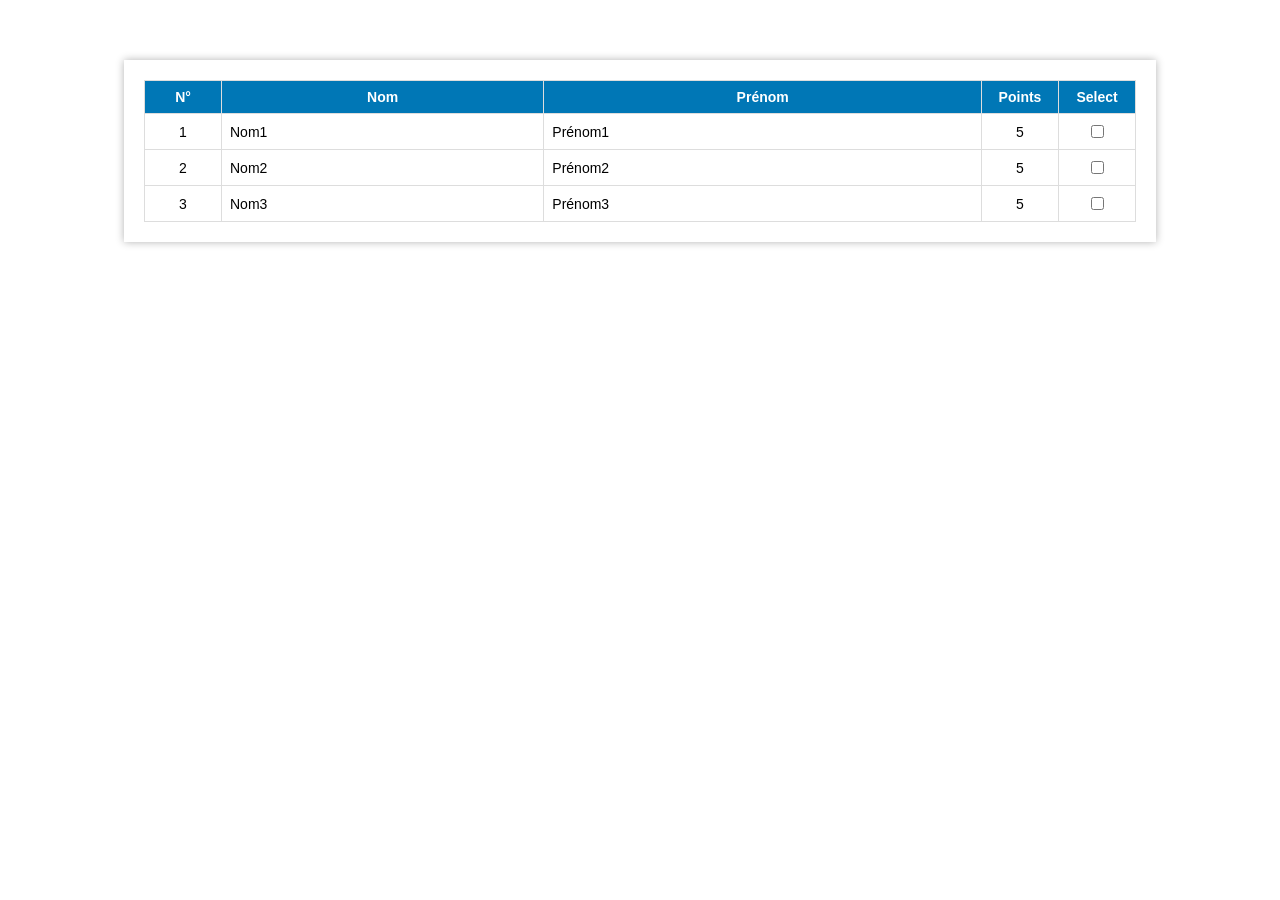
<file: etape1/index.html>
<!DOCTYPE html>
<html lang="fr">

<head>
    <meta charset="UTF-8">
    <title>CRUD-Persons - Etape 1</title>
    <link rel="stylesheet" href="style.css">
</head>

<body>
    <div id="table_container">
        <table id="table_persons">
            <tr>
                <th>N°</th>
                <th>Nom</th>
                <th>Prénom</th>
                <th>Points</th>
                <th>Select</th>
            </tr>
            <tr>
                <td class="col_number">1</td>
                <td class="col_text">Nom1</td>
                <td class="col_text">Prénom1</td>
                <td class="col_number">5</td>
                <td class="col_chkbox"><input type="checkbox" /></td>
            </tr>
            <tr>
                <td class="col_number">2</td>
                <td class="col_text">Nom2</td>
                <td class="col_text">Prénom2</td>
                <td class="col_number">5</td>
                <td class="col_chkbox"><input type="checkbox" /></td>
            </tr>
            <tr>
                <td class="col_number">3</td>
                <td class="col_text">Nom3</td>
                <td class="col_text">Prénom3</td>
                <td class="col_number">5</td>
                <td class="col_chkbox"><input type="checkbox" /></td>
            </tr>
        </table>
    </div>
</body>

</html>
</file>
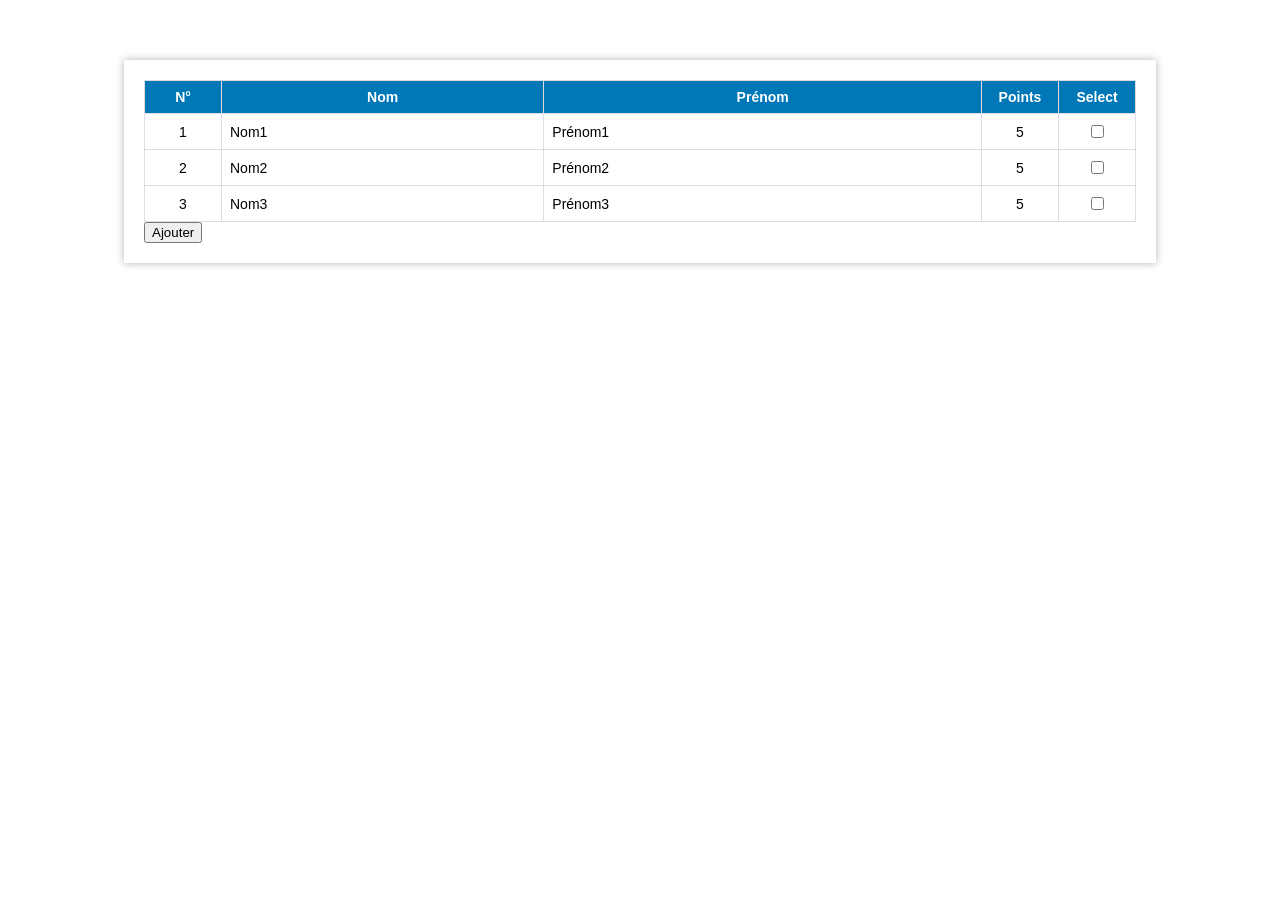
<file: etape2/index.html>
<!DOCTYPE html>
<html lang="fr">

<head>
    <meta charset="UTF-8">
    <title>CRUD-Persons - Etape 1</title>
    <link rel="stylesheet" href="style.css">
</head>

<body>
    <div id="table_container">
        <table id="table_persons">
            <tr>
                <th>N°</th>
                <th>Nom</th>
                <th>Prénom</th>
                <th>Points</th>
                <th>Select</th>
            </tr>
            <tr>
                <td class="col_number">1</td>
                <td class="col_text">Nom1</td>
                <td class="col_text">Prénom1</td>
                <td class="col_number">5</td>
                <td class="col_chkbox"><input type="checkbox" /></td>
            </tr>
            <tr>
                <td class="col_number">2</td>
                <td class="col_text">Nom2</td>
                <td class="col_text">Prénom2</td>
                <td class="col_number">5</td>
                <td class="col_chkbox"><input type="checkbox" /></td>
            </tr>
            <tr>
                <td class="col_number">3</td>
                <td class="col_text">Nom3</td>
                <td class="col_text">Prénom3</td>
                <td class="col_number">5</td>
                <td class="col_chkbox"><input type="checkbox" /></td>
            </tr>
        </table>
        <button onclick="doInsertRowTable(99, 'nom', 'prenom', 10)"> Ajouter</button>
        <script src="script.js"> </script>
    </div>
</body>

</html>
</file>
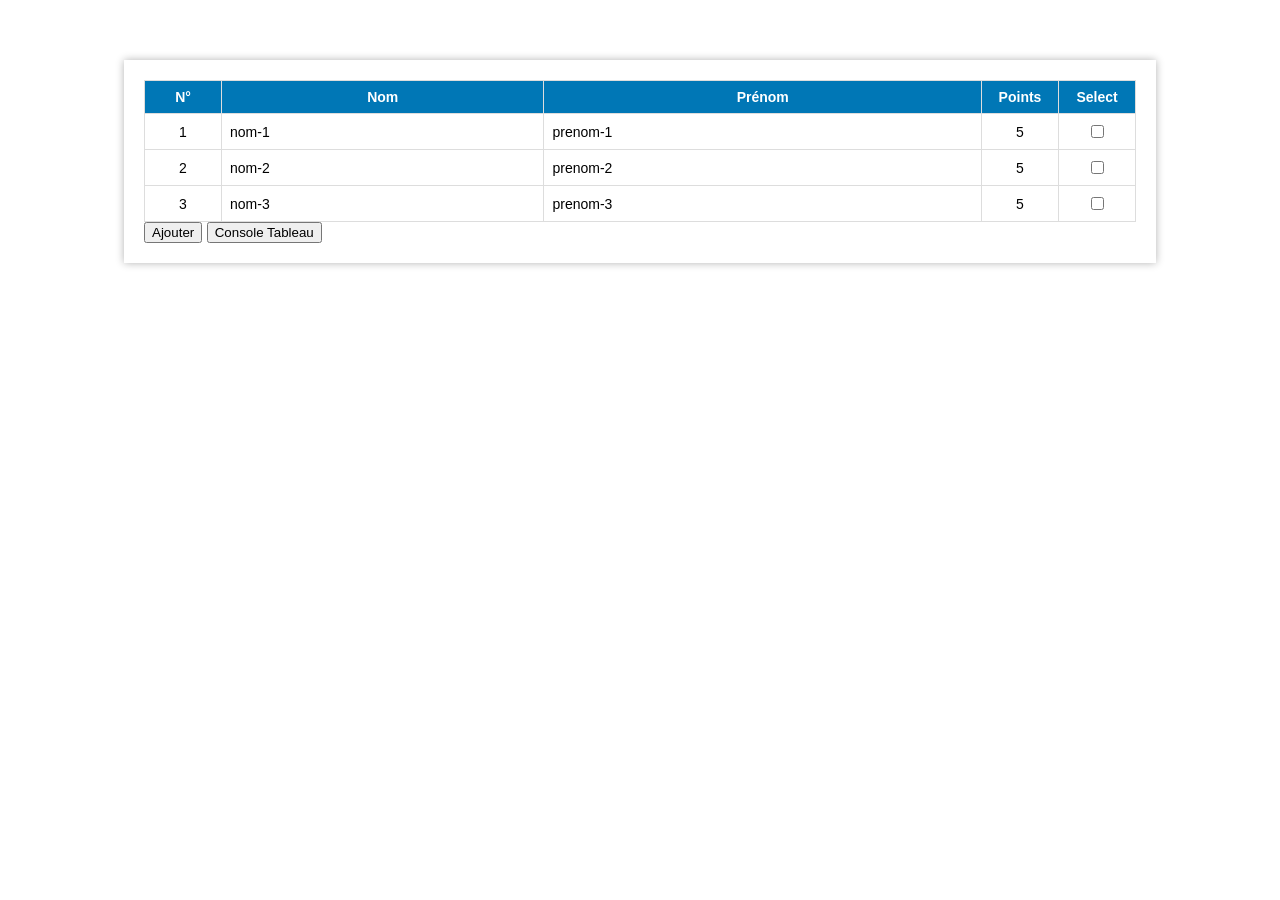
<file: etape3/index.html>
<!DOCTYPE html>
<html lang="fr">

<head>
    <meta charset="UTF-8">
    <title>CRUD-Persons - Etape 1</title>
    <link rel="stylesheet" href="style.css">
</head>

<body>
    <div id="table_container">
        <table id="table_persons">
            <tr>
                <th>N°</th>
                <th>Nom</th>
                <th>Prénom</th>
                <th>Points</th>
                <th>Select</th>
            </tr>

        </table>
        <button onclick="doInsertRowTable(99, 'nom', 'prenom', 10)"> Ajouter</button>
        <button onclick="consoleTableau()">Console Tableau</button>
        <script src="script.js"> </script>
    </div>
</body>

</html>
</file>
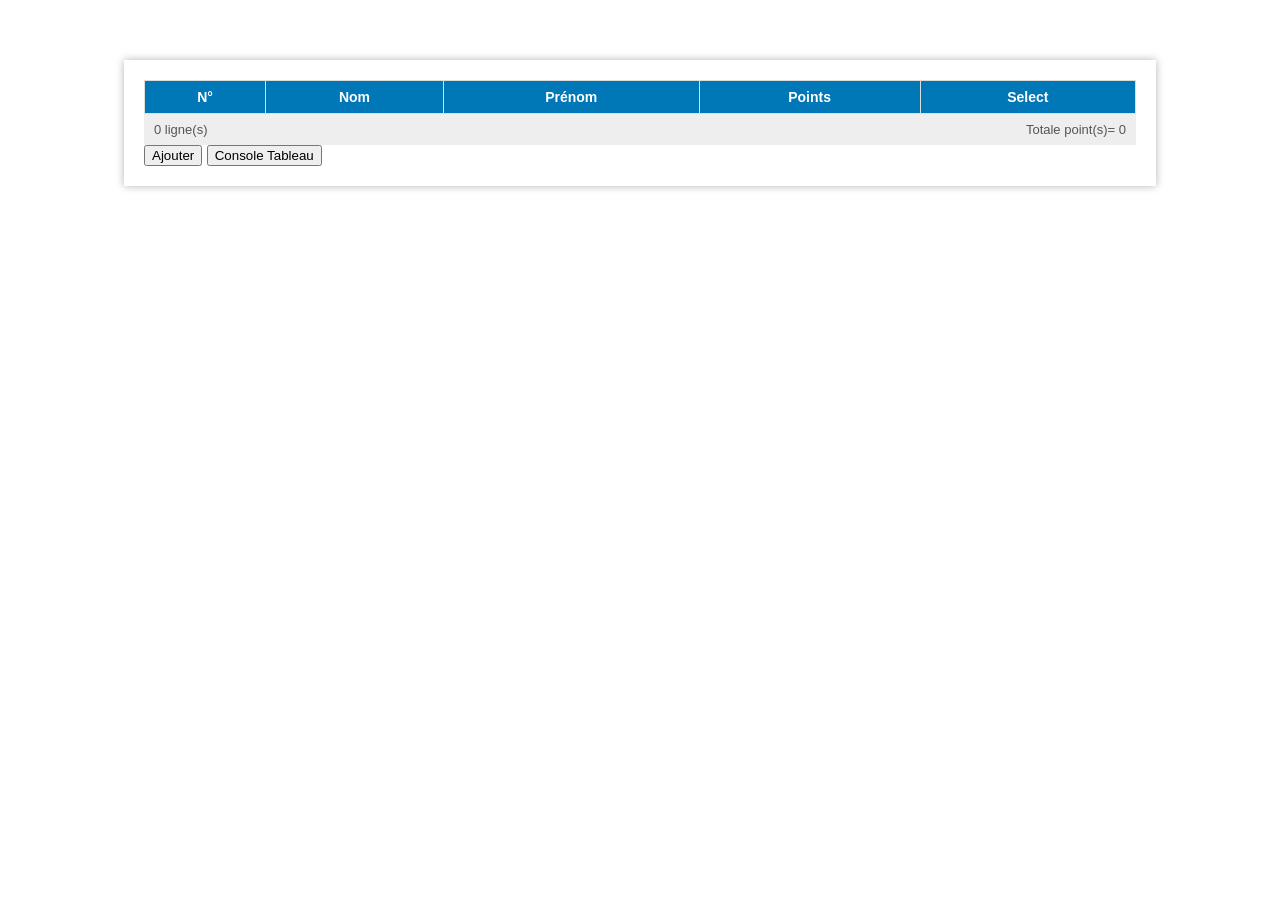
<file: etape4/index.html>
<!DOCTYPE html>
<html lang="fr">

<head>
    <meta charset="UTF-8">
    <title>CRUD-Persons - Etape 1</title>
    <link rel="stylesheet" href="style.css">
</head>

<body>
    <div id="table_container">
        <table id="table_persons">
            <tr>
                <th>N°</th>
                <th>Nom</th>
                <th>Prénom</th>
                <th>Points</th>
                <th>Select</th>
            </tr>

        </table>
        <div id="container_summary">
            <p id="p1">0 ligne(s)</p>
            <p id="p2"></p>
            <p id="p3">Totale point(s)= 0</p>
        </div>
        <button onclick="doInsert('nom', 'prenom', 10)"> Ajouter</button>
        <button onclick="consoleTableau()">Console Tableau</button>
        <script src="script.js"> </script>

    </div>

</body>

</html>
</file>
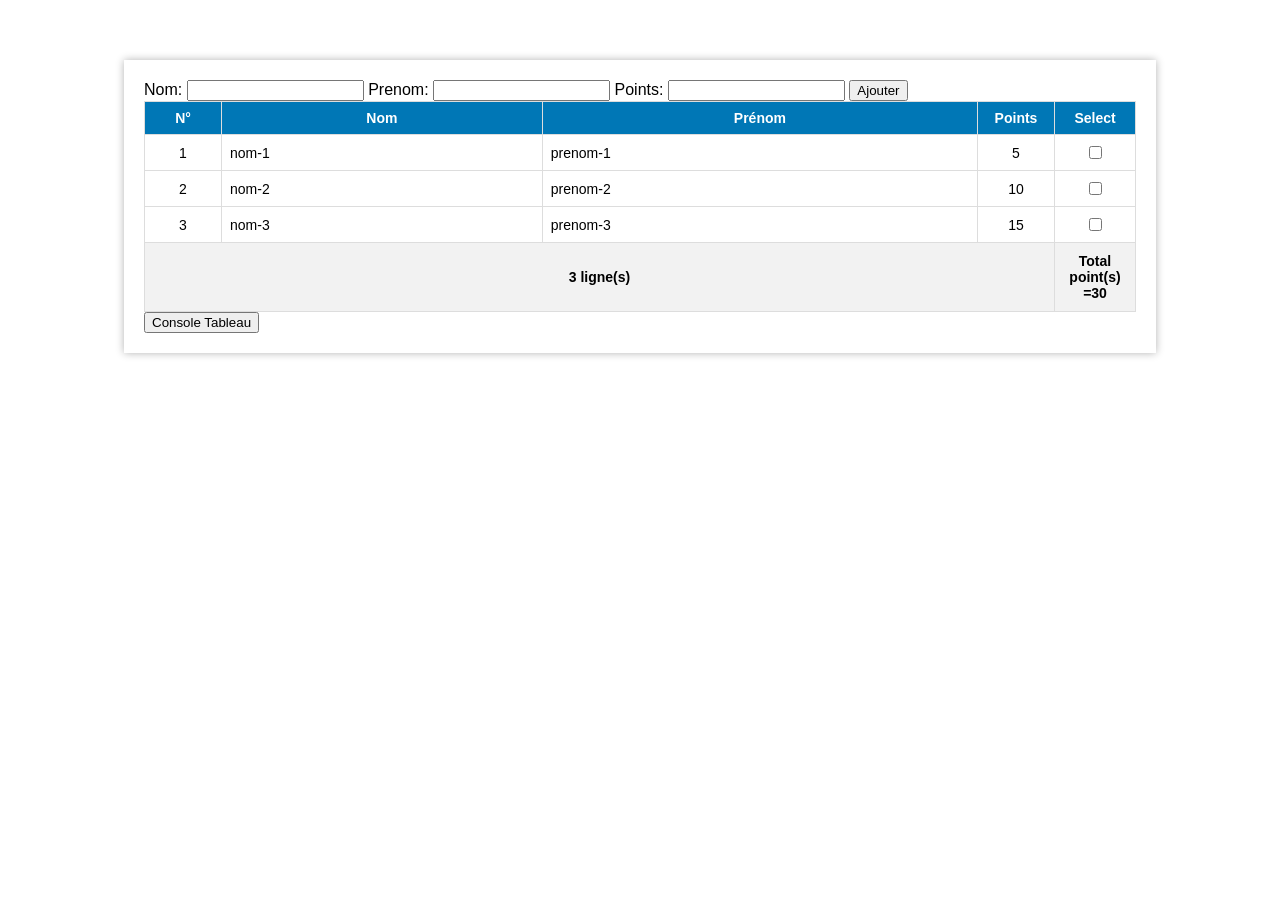
<file: etape5/index.html>
<!DOCTYPE html>
<html lang="fr">

<head>
    <meta charset="UTF-8">
    <title>CRUD-Persons - Etape 1</title>
    <link rel="stylesheet" href="style.css">
</head>

<body>
    <div id="table_container">
        <div id="form_container">
            <label>Nom: <input type="text" id="input_nom"></label>
            <label>Prenom: <input type="text" id="input_prenom"></label>
            <label>Points: <input type="number" id="input_points"></label>
            <button onclick="ajouterPersonne()">Ajouter</button>
        </div>
        <table id="table_persons">
            <tr>
                <th>N°</th>
                <th>Nom</th>
                <th>Prénom</th>
                <th>Points</th>
                <th>Select</th>
            </tr>
            <tfoot>
                <tr>
                    <td colspan="4" class="col_number" id="row_count">0 ligne(s)</td>
                    <td class="col_number" id="total_points">Total point(s) = 0</td>
                </tr>
            </tfoot>
        </table>
        <button onclick="consoleTableau()">Console Tableau</button>
        <script src="script.js"> </script>
    </div>
</body>

</html>
</file>
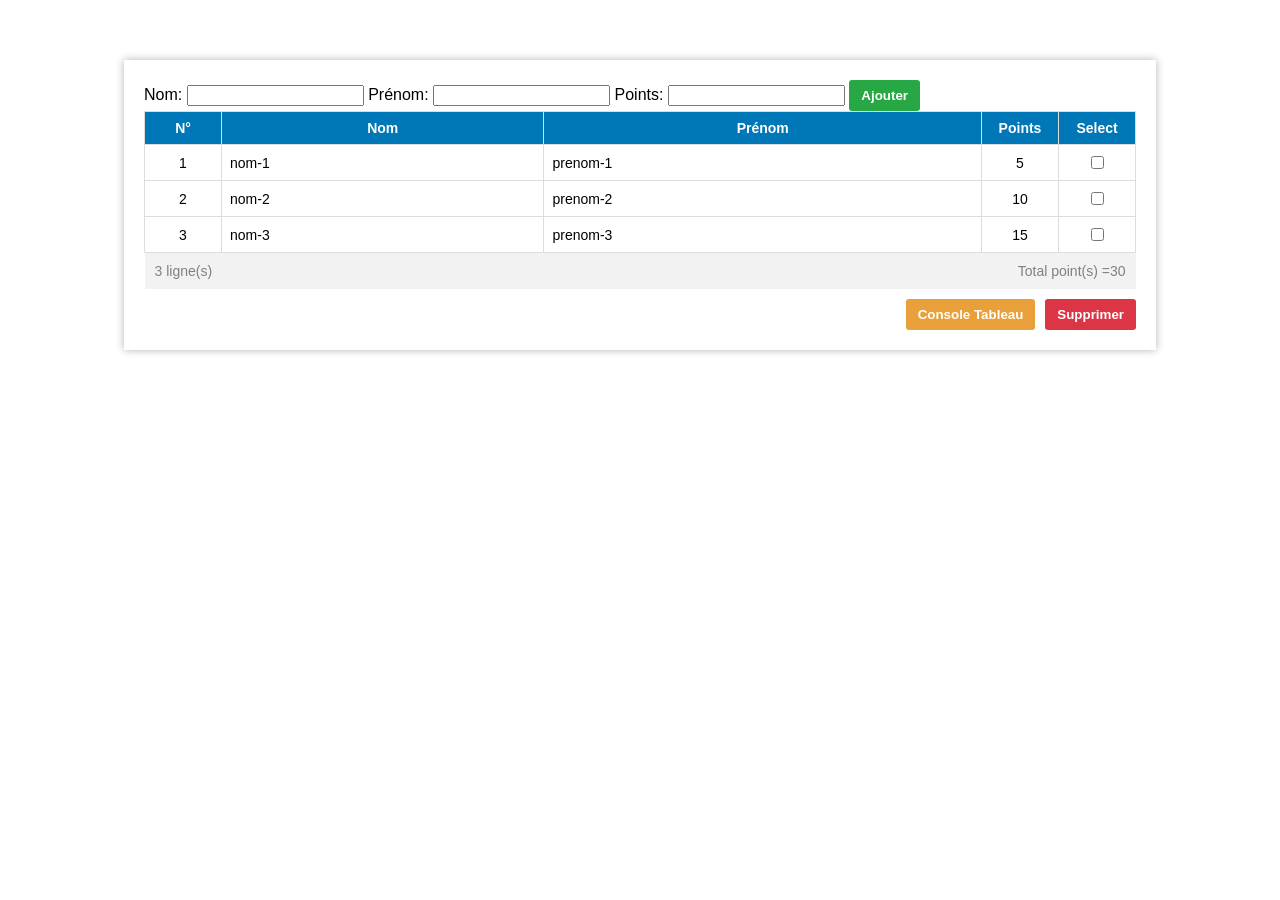
<file: etape6/index.html>
<!DOCTYPE html>
<html lang="fr">

<head>
    <meta charset="UTF-8">
    <title>CRUD-Persons - Etape 6</title>
    <link rel="stylesheet" href="style.css">
</head>

<body>
    <div id="table_container">

        <div id="form_container">
            <label for="input_nom">Nom:</label>
            <input type="text" id="input_nom">

            <label for="input_prenom">Prénom:</label>
            <input type="text" id="input_prenom">

            <label for="input_points">Points:</label>
            <input type="number" id="input_points">

            <button class="btn-add" onclick="ajouterPersonne()">Ajouter</button>
        </div>

        <table id="table_persons">
            <thead>
                <tr>
                    <th class="col_number">N°</th>
                    <th>Nom</th>
                    <th>Prénom</th>
                    <th>Points</th>
                    <th class="col_chkbox">Select</th>
                </tr>
            </thead>
            <tbody id="table_body">
            </tbody>
            <tfoot>
                <tr>
                    <td colspan="3" id="row_count">0 ligne(s)</td>
                    <td colspan="2" id="total_points" class="total-cell">Total point(s)= 0</td>
                </tr>
            </tfoot>
        </table>

        <div id="container_btn">
            <button class="btn-consol" onclick="consoleTableau()">Console Tableau</button>
            <button class="btn-del" onclick="doDeleteRows()">Supprimer</button>
        </div>

    </div>

    <script src="script.js"></script>
</body>

</html>
</file>
<file: etape1/style.css>
body {
    margin: 0;
    padding: 20px;
}

#table_container {
    width: 80%;
    margin: 40px auto;
    padding: 20px;
    font-family: Calibri, Arial, sans-serif;
    background: #fff;
    box-shadow: 0 0 8px rgba(0, 0, 0, 0.3);
}

table {
    width: 100%;
    font-size: 14px;
    border-collapse: collapse;
}

th {
    background: #0077b6;
    border: 1px solid #ddd;
    color: #fff;
    padding: 8px;
    text-align: center;
}

td {
    padding: 8px;
    border: 1px solid #ddd;
}


.col_number {
    text-align: center;
    width: 60px;
}

.col_text {
    text-align: left;
}

.col_chkbox {
    text-align: center;
    width: 60px;
}
</file>
<file: etape2/style.css>
body {
    margin: 0;
    padding: 20px;
}

#table_container {
    width: 80%;
    margin: 40px auto;
    padding: 20px;
    font-family: Calibri, Arial, sans-serif;
    background: #fff;
    box-shadow: 0 0 8px rgba(0, 0, 0, 0.3);
}

table {
    width: 100%;
    font-size: 14px;
    border-collapse: collapse;
}

th {
    background: #0077b6;
    border: 1px solid #ddd;
    color: #fff;
    padding: 8px;
    text-align: center;
}

td {
    padding: 8px;
    border: 1px solid #ddd;
}


.col_number {
    text-align: center;
    width: 60px;
}

.col_text {
    text-align: left;
}

.col_chkbox {
    text-align: center;
    width: 60px;
}
</file>
<file: etape3/style.css>
body {
    margin: 0;
    padding: 20px;
}

#table_container {
    width: 80%;
    margin: 40px auto;
    padding: 20px;
    font-family: Calibri, Arial, sans-serif;
    background: #fff;
    box-shadow: 0 0 8px rgba(0, 0, 0, 0.3);
}

table {
    width: 100%;
    font-size: 14px;
    border-collapse: collapse;
}

th {
    background: #0077b6;
    border: 1px solid #ddd;
    color: #fff;
    padding: 8px;
    text-align: center;
}

td {
    padding: 8px;
    border: 1px solid #ddd;
}


.col_number {
    text-align: center;
    width: 60px;
}

.col_text {
    text-align: left;
}

.col_chkbox {
    text-align: center;
    width: 60px;
}
</file>
<file: etape4/style.css>
body {
    margin: 0;
    padding: 20px;
}

#table_container {
    width: 80%;
    margin: 40px auto;
    padding: 20px;
    font-family: Calibri, Arial, sans-serif;
    background: #fff;
    box-shadow: 0 0 8px rgba(0, 0, 0, 0.3);
}

table {
    width: 100%;
    font-size: 14px;
    border-collapse: collapse;
}

th {
    background: #0077b6;
    border: 1px solid #ddd;
    color: #fff;
    padding: 8px;
    text-align: center;
}

td {
    padding: 8px;
    border: 1px solid #ddd;
}


.col_number {
    text-align: center;
    width: 60px;
}

.col_text {
    text-align: left;
}

.col_chkbox {
    text-align: center;
    width: 60px;
}


#container_summary {
    display: flex;
    justify-content: space-between;
    background: #eee;
    color: #555;
    font-size: 13px;
    padding: 8px 10px;
}

#container_summary p {
    margin: 0;
}

#p2 {
    flex: 1;
    text-align: center;
}
</file>
<file: etape5/style.css>
body {
    margin: 0;
    padding: 20px;
}

#table_container {
    width: 80%;
    margin: 40px auto;
    padding: 20px;
    font-family: Calibri, Arial, sans-serif;
    background: #fff;
    box-shadow: 0 0 8px rgba(0, 0, 0, 0.3);
}

table {
    width: 100%;
    font-size: 14px;
    border-collapse: collapse;
}

th {
    background: #0077b6;
    border: 1px solid #ddd;
    color: #fff;
    padding: 8px;
    text-align: center;
}

td {
    padding: 8px;
    border: 1px solid #ddd;
}


.col_number {
    text-align: center;
    width: 60px;
}

.col_text {
    text-align: left;
}

.col_chkbox {
    text-align: center;
    width: 60px;
}

tfoot td {
    font-weight: bold;
    background-color: #f2f2f2;
    text-align: left;
    padding: 10px;
}
</file>
<file: etape6/style.css>
body {
    margin: 0;
    padding: 20px;
}

#table_container {
    width: 80%;
    margin: 40px auto;
    padding: 20px;
    font-family: Calibri, Arial, sans-serif;
    background: #fff;
    box-shadow: 0 0 8px rgba(0, 0, 0, 0.3);
}

table {
    width: 100%;
    font-size: 14px;
    border-collapse: collapse;
}

th {
    background: #0077b6;
    border: 1px solid #ddd;
    color: #fff;
    padding: 8px;
    text-align: center;
}

td {
    padding: 8px;
    border: 1px solid #ddd;
}


.col_number {
    text-align: center;
    width: 60px;
}

.col_text {
    text-align: left;
}

.col_chkbox {
    text-align: center;
    width: 60px;
}

tfoot td {
    border: none;
    font-weight: normal;
    background-color: #f2f2f2;
    padding: 10px;
    color: gray;

}

#container_btn {
    display: flex;
    justify-content: flex-end;
    margin-top: 10px;
}

button {
    border: none;
    padding: 8px 12px;
    color: white;
    font-weight: bold;
    cursor: pointer;
    border-radius: 3px;
}

.btn-add {
    background-color: #28a745;
}

.btn-consol {
    background-color: #e9a03a;
    margin-right: 10px;
}

.btn-del {
    background-color: #dc3545;
}

#row_count {
    text-align: left;
}

.total-cell {
    text-align: left;
}

.total-cell {
    text-align: right;
}
</file>
